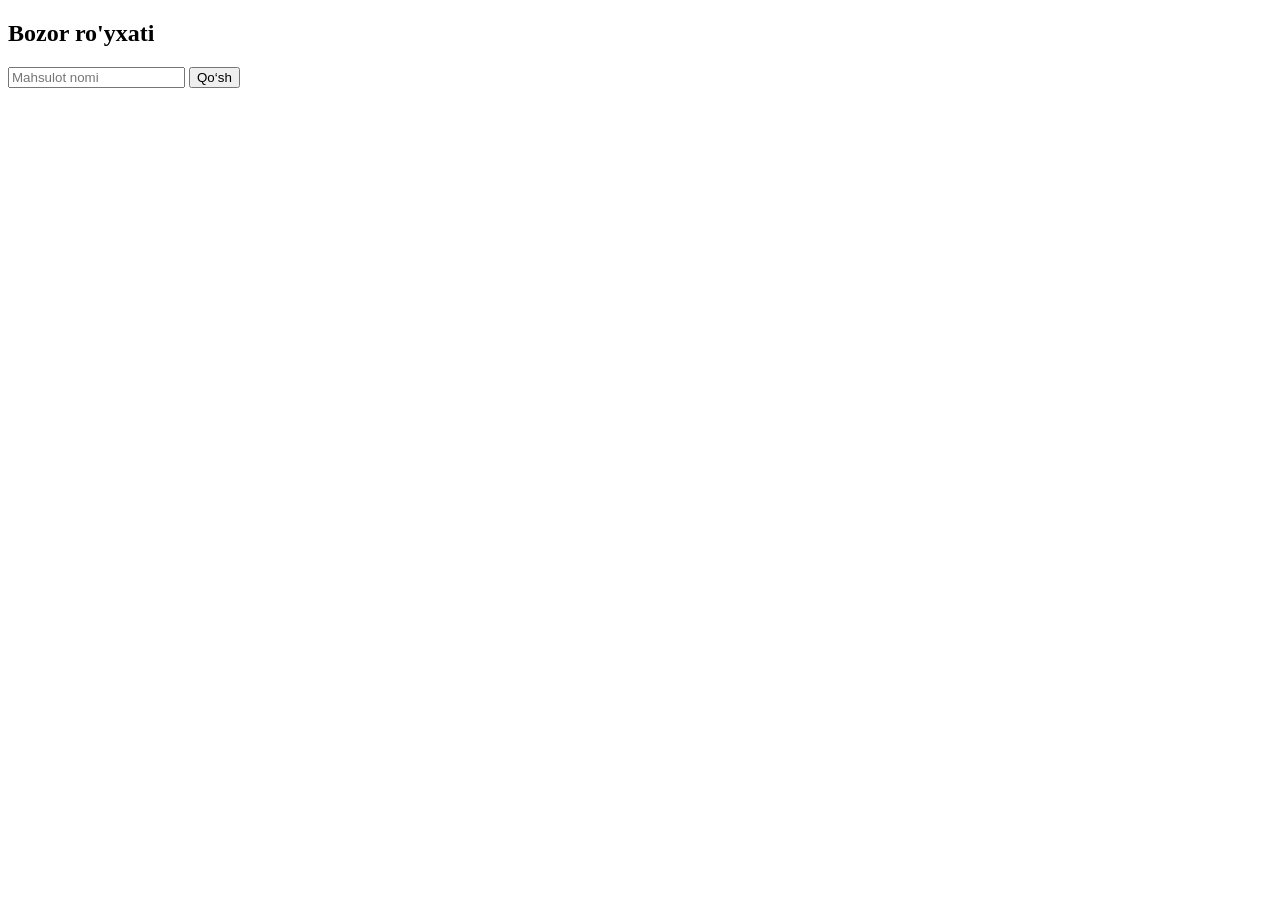
<file: bozorli.html>
<!DOCTYPE html>
<html lang="uz">
<head>
    <meta charset="UTF-8">
    <title>Document</title>
</head>
<body>
    
    <h2>Bozor ro'yxati</h2>
    
    <input type="text" id="itemInput" placeholder="Mahsulot nomi">
    <button onclick="addItem()">Qo‘sh</button>
    
    <ol id="list"></ol>
    
    <script>
        let list = document.getElementById("list");
        let items = JSON.parse(localStorage.getItem("bozor")) || [];
        
        function renderList() {
            list.innerHTML = "";
            items.forEach(item => {
                let li = document.createElement("li");
                li.textContent = item;
                list.appendChild(li);
            });
        }
        
        function addItem() {
            let input = document.getElementById("itemInput");
            let value = input.value.trim();                
            items.push(value);
            localStorage.setItem("bozor", JSON.stringify(items));
            
            input.value = "";
            renderList();
        }
        
        renderList();
    </script>
    
</body>
</html>
</file>
